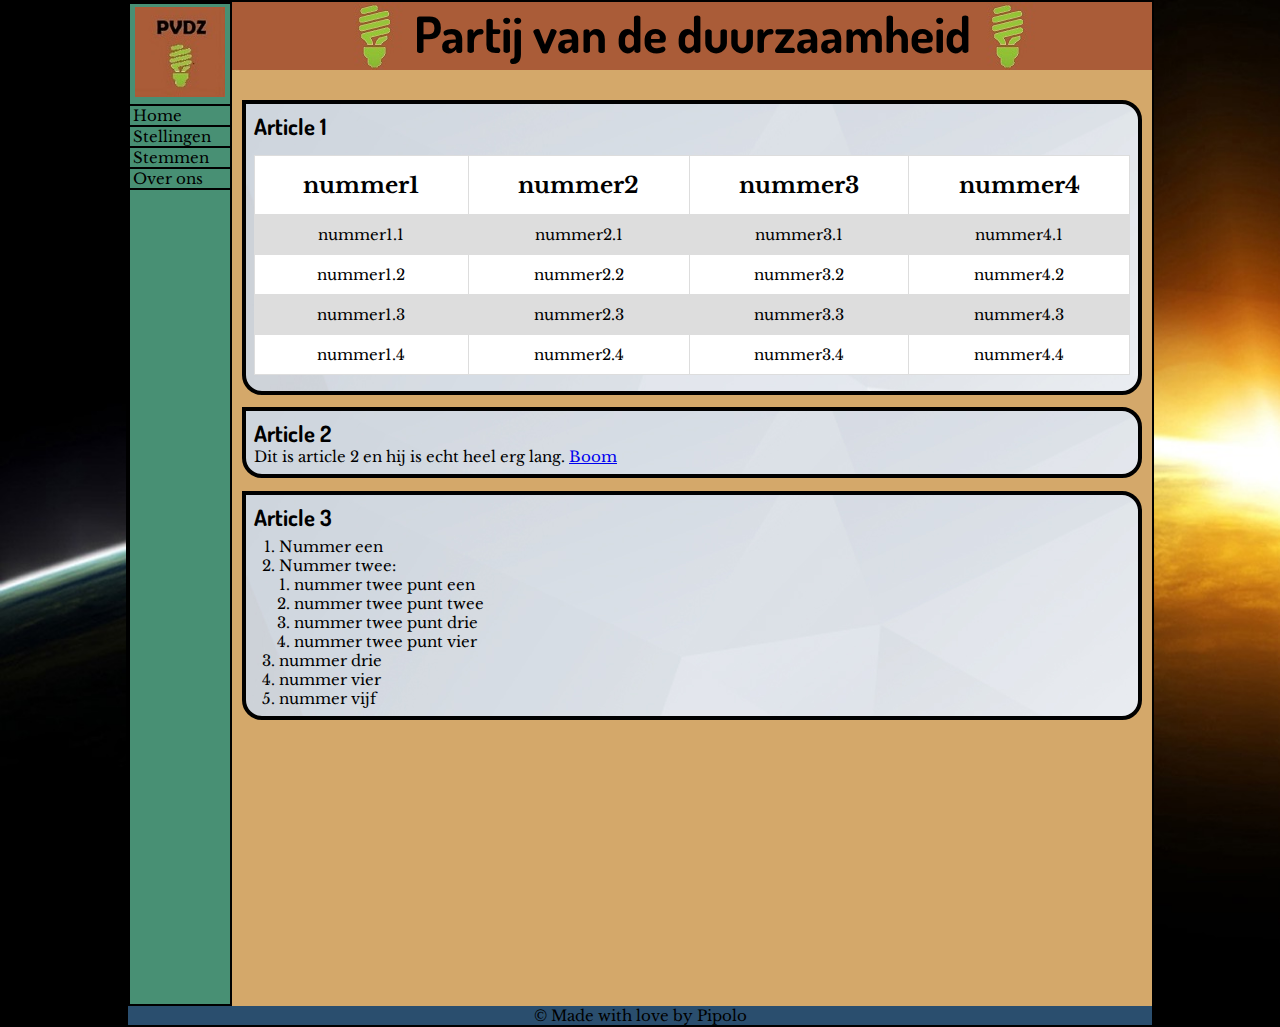
<file: PVDZ_website/index.html>
<!DOCTYPE html>
<html>
  <head>

    <link rel="stylesheet" href="style.css" type="text/css">
    <meta charset="utf-8">
    <meta name="viewport" content="width=device-width, initial-scale=1.0">
    <meta name="description" content="Partij van de Duurzaamheid website">
    <meta name="keywords" content="Partij van de Duurzaamheid, 27188">
    <meta name="author" content="Mischa Alessandro Pipolo">
    <title>Partij van de Duurzaamheid</title>

  </head>

  <body>
    <div id="wrapper">
    <nav>
      <img id="Logo" src="LogoPVDZ.jpg">
      <ul id="menu">
        <li class="menuli" id="menulitop"><a href="index.html">Home</a></li>
        <li class="menuli"><a href="Stellingen.html">Stellingen</a></li>
        <li class="menuli"><a href="Stemmen.html">Stemmen</a></li>
        <li class="menuli"><a href="Over_ons.html">Over ons</a></li>
      </ul>
    </nav>

    <header>
      <h1><span id="HeaderSpan"><img class="DuurzaamheidLogo" src="DuurzaamheidLogo.jpg"><span id="HeaderText">Partij van de duurzaamheid</span><img class="DuurzaamheidLogo" src="DuurzaamheidLogo.jpg"></span></h1>
    </header>

    <section>

      <article>
        <p>
        <h2>Article 1</h2>
        <table id="tabletest">
          <tr>
            <th>nummer1</th>
            <th>nummer2</th>
            <th>nummer3</th>
            <th>nummer4</th>
          </tr>

          <tr>
            <td>nummer1.1</td>
            <td>nummer2.1</td>
            <td>nummer3.1</td>
            <td>nummer4.1</td>
          </tr>

          <tr>
            <td>nummer1.2</td>
            <td>nummer2.2</td>
            <td>nummer3.2</td>
            <td>nummer4.2</td>
          </tr>

          <tr>
            <td>nummer1.3</td>
            <td>nummer2.3</td>
            <td>nummer3.3</td>
            <td>nummer4.3</td>
          </tr>

          <tr>
            <td>nummer1.4</td>
            <td>nummer2.4</td>
            <td>nummer3.4</td>
            <td>nummer4.4</td>
          </tr>
        </table>
      </p>
      </article>

      <article>
        <h2>Article 2</h2>
        <p>
        Dit is article 2 en hij is echt heel erg lang. <a href="https://www.youtube.com/watch?v=dQw4w9WgXcQ" target="_blank" id="externewebsite">Boom</a>
        </p>
      </article>

      <article>
        <h2>Article 3</h2>
          <p>
          <ol id="list">
              <li>Nummer een</li>
              <li>Nummer twee:</li>
              <ol id="listinlist">
                <li>nummer twee punt een</li>
                <li>nummer twee punt twee</li>
                <li>nummer twee punt drie</li>
                <li>nummer twee punt vier</li>
              </ol>
              <li>nummer drie</li>
              <li>nummer vier</li>
              <li>nummer vijf</li>
          </ol>
          </p>
      </article>

    </section>

    <footer>
      © Made with love by Pipolo
    </footer>
  </div>
  </body>

</html>
</file>
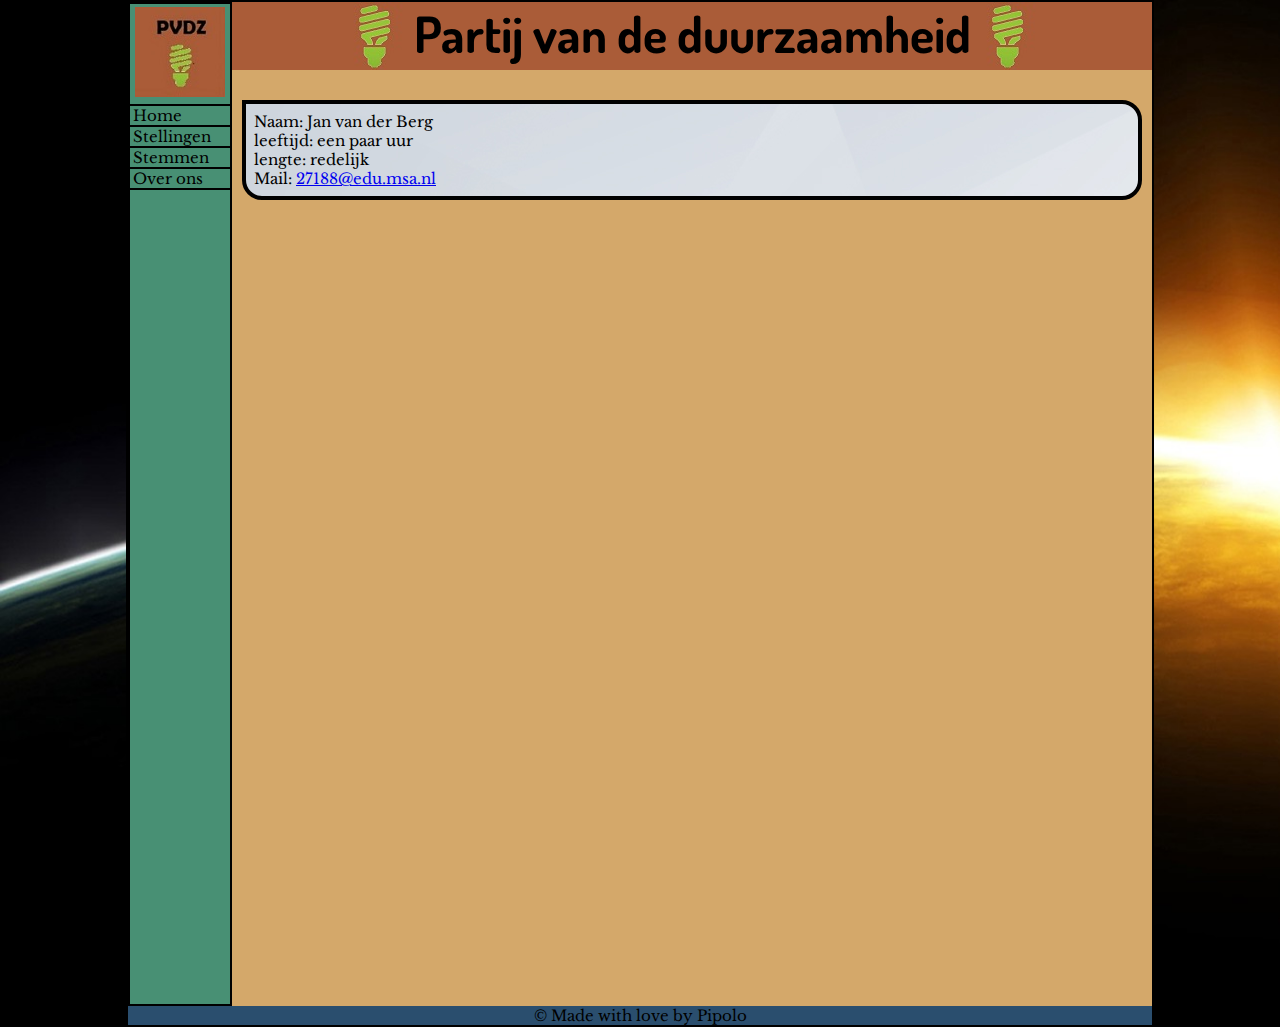
<file: PVDZ_website/Over_ons.html>
<!DOCTYPE html>
<html>
  <head>

    <link rel="stylesheet" href="style.css" type="text/css">
    <meta charset="utf-8">
    <meta name="viewport" content="width=device-width, initial-scale=1.0">
    <meta name="description" content="Partij van de Duurzaamheid website">
    <meta name="keywords" content="Partij van de Duurzaamheid, 27188">
    <meta name="author" content="Mischa Alessandro Pipolo">
    <title>Partij van de Duurzaamheid</title>

  </head>

  <body>
    <div id="wrapper">
    <nav>
      <img id="Logo" src="LogoPVDZ.jpg">
      <ul id="menu">
        <li class="menuli" id="menulitop"><a href="index.html">Home</a></li>
        <li class="menuli"><a href="Stellingen.html">Stellingen</a></li>
        <li class="menuli"><a href="Stemmen.html">Stemmen</a></li>
        <li class="menuli"><a href="Over_ons.html">Over ons</a></li>
      </ul>
    </nav>

    <header>
      <h1><span id="HeaderSpan"><img class="DuurzaamheidLogo" src="DuurzaamheidLogo.jpg"><span id="HeaderText">Partij van de duurzaamheid</span><img class="DuurzaamheidLogo" src="DuurzaamheidLogo.jpg"></span></h1>
    </header>

    <section>
      <article>
      <p>
        Naam: Jan van der Berg<br>
        leeftijd: een paar uur<br>
        lengte: redelijk<br>
        Mail: <a href = "mailto: 27188@edu.msa.nl">27188@edu.msa.nl</a>
      </p>
      </article>
    </section>

    <footer>
      © Made with love by Pipolo
    </footer>
  </div>
  </body>

</html>
</file>
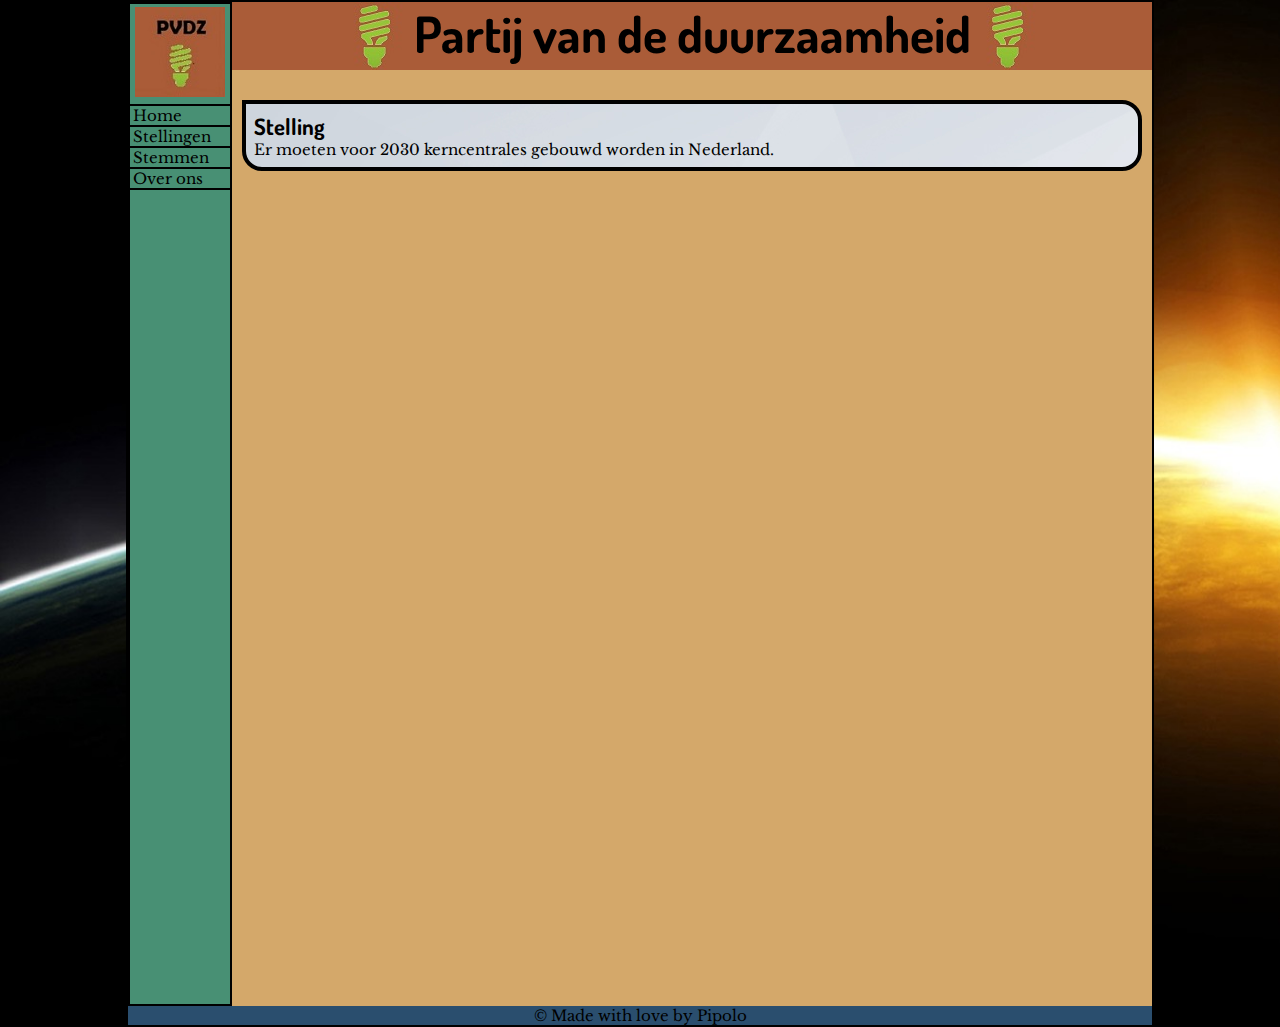
<file: PVDZ_website/Stellingen.html>
<!DOCTYPE html>
<html>
  <head>

    <link rel="stylesheet" href="style.css" type="text/css">
    <meta charset="utf-8">
    <meta name="viewport" content="width=device-width, initial-scale=1.0">
    <meta name="description" content="Partij van de Duurzaamheid website">
    <meta name="keywords" content="Partij van de Duurzaamheid, 27188">
    <meta name="author" content="Mischa Alessandro Pipolo">
    <title>Partij van de Duurzaamheid</title>

  </head>

  <body>
    <div id="wrapper">
    <nav>
      <img id="Logo" src="LogoPVDZ.jpg">
      <ul id="menu">
        <li class="menuli" id="menulitop"><a href="index.html">Home</a></li>
        <li class="menuli"><a href="Stellingen.html">Stellingen</a></li>
        <li class="menuli"><a href="Stemmen.html">Stemmen</a></li>
        <li class="menuli"><a href="Over_ons.html">Over ons</a></li>
      </ul>
    </nav>

    <header>
      <h1><span id="HeaderSpan"><img class="DuurzaamheidLogo" src="DuurzaamheidLogo.jpg"><span id="HeaderText">Partij van de duurzaamheid</span><img class="DuurzaamheidLogo" src="DuurzaamheidLogo.jpg"></span></h1>
    </header>

    <section>

      <article>
        <h2>Stelling</h2>
        <p>
          Er moeten voor 2030 kerncentrales gebouwd worden in Nederland.
        </p>
      </article>

    </section>

    <footer>
      © Made with love by Pipolo
    </footer>
  </div>
  </body>

</html>
</file>
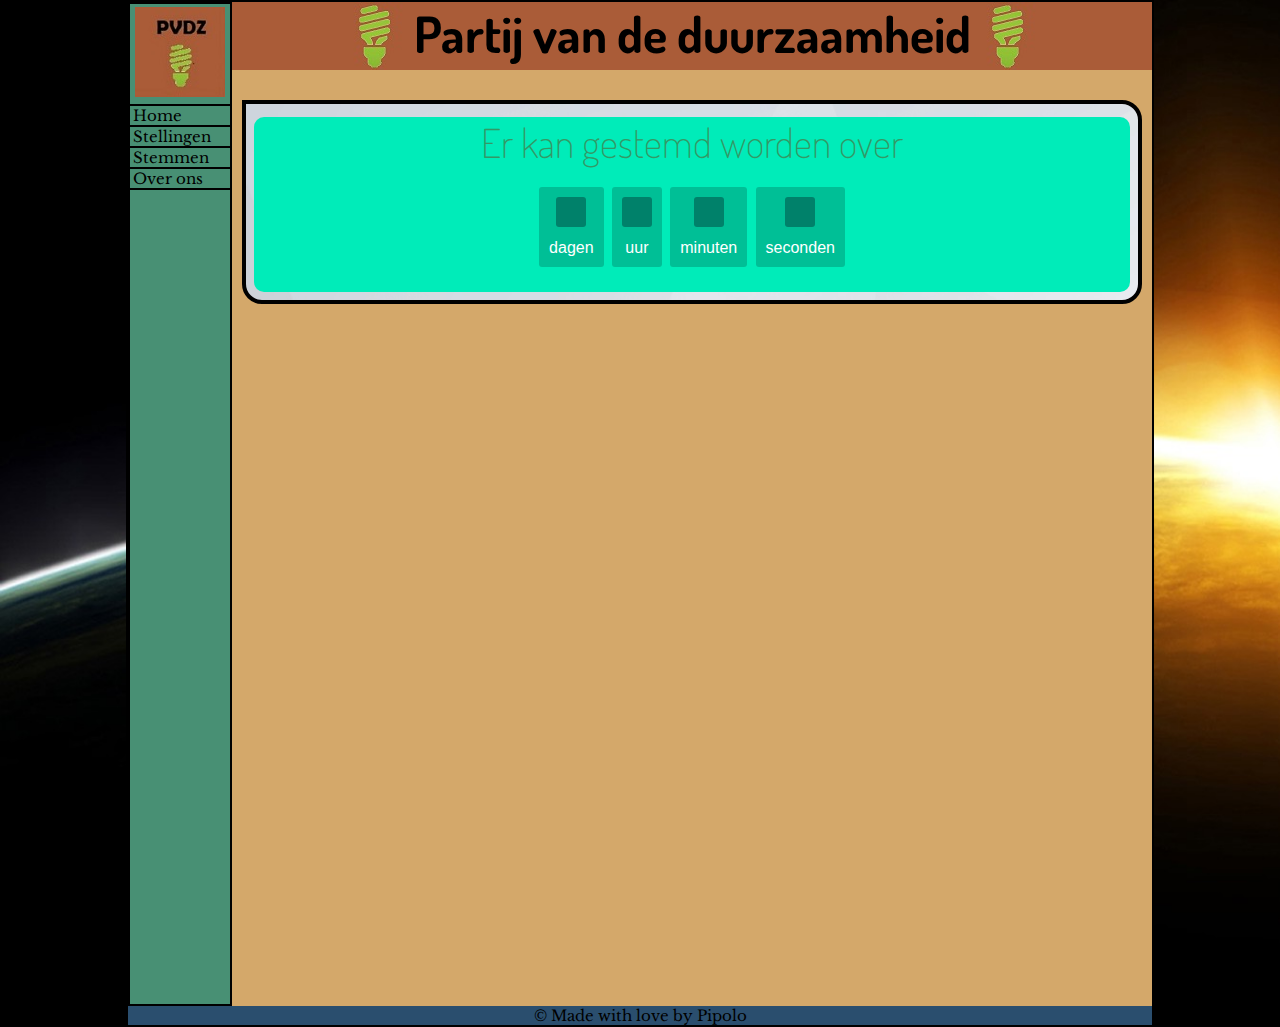
<file: PVDZ_website/Stemmen.html>
<!DOCTYPE html>
<html>
  <head>

    <link rel="stylesheet" href="style.css" type="text/css">
    <meta charset="utf-8">
    <meta name="viewport" content="width=device-width, initial-scale=1.0">
    <meta name="description" content="Partij van de Duurzaamheid website">
    <meta name="keywords" content="Partij van de Duurzaamheid, 27188">
    <meta name="author" content="Mischa Alessandro Pipolo">
    <title>Partij van de Duurzaamheid</title>

  </head>

  <body id="Stemmenbody">
    <div id="wrapper">
    <nav>
      <img id="Logo" src="LogoPVDZ.jpg">
      <ul id="menu">
        <li class="menuli" id="menulitop"><a href="index.html">Home</a></li>
        <li class="menuli"><a href="Stellingen.html">Stellingen</a></li>
        <li class="menuli"><a href="Stemmen.html">Stemmen</a></li>
        <li class="menuli"><a href="Over_ons.html">Over ons</a></li>
      </ul>
    </nav>

    <header>
      <h1><span id="HeaderSpan"><img class="DuurzaamheidLogo" src="DuurzaamheidLogo.jpg"><span id="HeaderText">Partij van de duurzaamheid</span><img class="DuurzaamheidLogo" src="DuurzaamheidLogo.jpg"></span></h1>
    </header>

    <section>
      <article id="timerarticle">
        <div id="bigclockdiv">
        <h2 id="timerh2">Er kan gestemd worden over</h2>
        <p>
          <div id="clockdiv">
            <div>
              <span class="days" id="day"></span>
              <div class="smalltext">dagen</div>
            </div>
            <div>
              <span class="hours" id="hour"></span>
              <div class="smalltext">uur</div>
            </div>
            <div>
              <span class="minutes" id="minute"></span>
              <div class="smalltext">minuten</div>
            </div>
            <div>
              <span class="seconds" id="second"></span>
              <div class="smalltext">seconden </div>
            </div>
          </p>
          </div>
        </div>
        </article>
        <p id="demo"></p>
        <script type="text/javascript">
        var stemmendeadline = new Date("Dec 1, 2020 23:59:59").getTime();

        var x = setInterval(function() {

        var now = new Date().getTime();
        var t = stemmendeadline - now;
        var days = Math.floor(t / (1000 * 60 * 60 * 24));
        var hours = Math.floor((t%(1000 * 60 * 60 * 24))/(1000 * 60 * 60));
        var minutes = Math.floor((t%(1000 * 60 * 60))/(1000 * 60));
        var seconds = Math.floor((t % (1000 * 60)) / 1000);
        document.getElementById("day").innerHTML = days;
        document.getElementById("hour").innerHTML = hours;
        document.getElementById("minute").innerHTML = minutes;
        document.getElementById("second").innerHTML = seconds;
        if (t < 0) {
                clearInterval(x);
                document.getElementById("demo").innerHTML = "TIME UP";
                document.getElementById("day").innerHTML ='0';
                document.getElementById("hour").innerHTML ='0';
                document.getElementById("minute").innerHTML ='0';
                document.getElementById("second").innerHTML ='0';
                  }
        }, 1000);
        </script>
      </article>
    </section>

    <footer>
      © Made with love by Pipolo
    </footer>
  </div>
  </body>

</html>
</file>
<file: PVDZ_website/style.css>
@import url('https://fonts.googleapis.com/css2?family=Libre+Baskerville&display=swap');
@import url('https://fonts.googleapis.com/css2?family=Dosis:wght@500&family=Libre+Baskerville&display=swap');

@media only screen and (min-width: 320px) {
  * {
    margin: 0px;
    padding: 0px;
  }

  #wrapper {
    border: 2px solid black;
    width: 320px;
    margin: 0 auto 0 auto;
    background-color: rgb(212,168,106);
  }

  body {
    font-family: 'Libre Baskerville', serif;
    font-size: 7.5px;
    background-image: url('./EarthBackground.jpg');
    background-repeat: no-repeat;
    background-size: cover;
  }

  h1 {
    font-family: 'Dosis', sans-serif;
    font-size: 17.5px;
    font-weight: bolder;
  }

  h2 {
    font-family: 'Dosis', sans-serif;
  }

  #timerarticle {
    text-align: center;
    font-weight: 100;
    font-family: sans-serif;
  }

  #timerh2 {
    color: #396;
    font-weight: 10;
    font-size: 25px;
    margin: 0px 0px 10px;
  }

   #clockdiv {
     font-family: sans-serif;
     color: #fff;
     display: inline-block;
     font-weight: 100;
     text-align: center;
     font-size: 15px;
     margin-bottom: 15px;
  }

  #bigclockdiv {
    background-color: #00ECB9;
    border-radius: 10px;
  }

  #clockdiv > div {
    padding: 10px;
    border-radius: 3px;
    background-color: #00BF96;
    display: inline-block;
  }

  #clockdiv div > span {
    padding: 10px;
    border-radius: 3px;
    background-color: #00816A;
    display: inline-block;
  }

  .smalltext{
    padding-top: 5px;
    font-size: 8px;
  }

  section {
    float: left;
    margin-left: 3px;
    margin-right: 3px;
    margin-top: 5px;
    width: 280px;
  }

  section article {
    border: 2px solid black;
    border-radius: 0px 20px 20px 20px;
    margin-bottom: 7.5px;
    padding: 8px;
    background-image: url('./PaperBackground.jpg');
  }

  header {
    background-color: rgb(170,92,56);
    width: 286px;
    height: 35px;
    overflow: hidden;
    text-align: center;
    float: left;
  }

  #HeaderText {
    position: relative;
    text-align: center;
    bottom: 17.5px;
  }

  #HeaderSpan {
    display: inline-block;
  }

  .DuurzaamheidLogo {
    width: 38px;
    height: 34px;
  }

  nav {
    border: 1px solid black;
    width: 30px;
    height: 1000px;
    float: left;
    background-color: rgb(72,144,116);
  }

  footer {
    text-align: center;
    background-color: rgb(42,78,110);
    float: center;
    clear: left;
    font-size: 10px;
  }

  #menu {
    list-style: none;
  }

  ul#menu a:hover {
    background-color: blue;
    color: white;
  }

  .menuli {
    border: 1px solid black;
    border-top: 0px;
    border-left: 0px;
    border-right: 0px;
  }

  #menulitop {
    border: 1px solid black;
    border-left: 0px;
    border-right: 0px;
  }

  ul#menu a {
    margin-left: 2.5px;
    display: block;
    color: rgb(0,0,0);
    text-decoration: none;
    font-size: 5px;
  }

  #Logo {
    margin-left: 1.5px;
    margin-right: 1.5px;
    margin-top: 3px;
    margin-bottom: 3px;
    width: 27px;
    height: 27px;
  }

  #tabletest {
    background-color: white;
    margin-top: 15px;
    margin-bottom: 7.5px;
    border: 1px solid #dddddd;
    border-collapse: collapse;
    width: 100%;
    font-size: 4px;
  }

  #tabletest tr,th,td {
    text-align: center;
    padding: 0px;
    border: 1px solid #dddddd;
  }

  #tabletest th {
    font-size: 150%;
    padding: 15px;
  }

  #tabletest td {
    font-size: 100%;
    padding: 10px;
  }

  #tabletest tr:nth-child(even) {
    background-color: #dddddd;
  }

  #list {
    margin-top: 6px;
    margin-left: 25px;
  }

  #listinlist {
    margin-left: 15px;
  }

  img {
    height: auto;
    max-width: 100%;
  }

  #externewebsite:visited {
    color: red;
  }
}

@media only screen and (min-width: 720px) {
  * {
    margin: 0px;
    padding: 0px;
  }

  #wrapper {
    border: 2px solid black;
    width: 720px;
    margin: 0 auto 0 auto;
    background-color: rgb(212,168,106);
  }

  body {
    font-family: 'Libre Baskerville', serif;
    font-size: 12.5px;
    background-image: url('./EarthBackground.jpg');
    background-repeat: no-repeat;
    background-size: cover;
  }

  h1 {
    font-family: 'Dosis', sans-serif;
    font-size: 45px;
    font-weight: bolder;
  }

  h2 {
    font-family: 'Dosis', sans-serif;
  }

  #timerarticle {
    text-align: center;
    font-weight: 100;
    font-family: sans-serif;
  }

  #timerh2 {
    color: #396;
    font-weight: 10;
    font-size: 40px;
    margin: 5px 0px 20px;
  }

   #clockdiv {
     font-family: sans-serif;
     color: #fff;
     display: inline-block;
     font-weight: 100;
     text-align: center;
     font-size: 30px;
     margin-bottom: 25px;
  }

  #bigclockdiv {
    background-color: #00ECB9;
    border-radius: 10px;
  }

  #clockdiv > div {
    padding: 10px;
    border-radius: 3px;
    background-color: #00BF96;
    display: inline-block;
  }

  #clockdiv div > span {
    padding: 15px;
    border-radius: 3px;
    background-color: #00816A;
    display: inline-block;
  }

  .smalltext{
    padding-top: 5px;
    font-size: 16px;
  }

  section {
    float: left;
    margin-left: 7px;
    margin-right: 7px;
    margin-top: 15px;
    width: 630px;
  }

  section article {
    border: 4px solid black;
    border-radius: 0px 20px 20px 20px;
    margin-bottom: 12.5px;
    padding: 8px;
    background-image: url('./PaperBackground.jpg');
  }

  header {
    background-color: rgb(170,92,56);
    width: 646px;
    height: 63px;
    overflow: hidden;
    text-align: center;
    float: left;
  }

  #HeaderText {
    position: relative;
    text-align: center;
    bottom: 17.5px;
  }

  #HeaderSpan {
    display: inline-block;
  }

  .DuurzaamheidLogo {
    width: 68.4px;
    height: 61.2px;
  }

  nav {
    border: 2px solid black;
    width: 70px;
    height: 1000px;
    float: left;
    background-color: rgb(72,144,116);
  }

  footer {
    text-align: center;
    background-color: rgb(42,78,110);
    float: center;
    clear: left;
    font-size: 12.5px;
  }

  #menu {
    list-style: none;
  }

  ul#menu a:hover {
    background-color: blue;
    color: white;
  }

  .menuli {
    border: 2px solid black;
    border-top: 0px;
    border-left: 0px;
    border-right: 0px;
  }

  #menulitop {
    border: 2px solid black;
    border-left: 0px;
    border-right: 0px;
  }

  ul#menu a {
    margin-left: 2.5px;
    display: block;
    color: rgb(0,0,0);
    text-decoration: none;
    font-size: 12.5px;
  }

  #Logo {
    margin-left: 3.5px;
    margin-right: 3.5px;
    margin-top: 3px;
    margin-bottom: 3px;
    width: 63px;
    height: 63px;
  }

  #tabletest {
    background-color: white;
    margin-top: 15px;
    margin-bottom: 7.5px;
    border: 1px solid #dddddd;
    border-collapse: collapse;
    width: 100%;
    font-size: 10px;
  }

  #tabletest tr,th,td {
    text-align: center;
    padding: 0px;
    border: 1px solid #dddddd;
  }

  #tabletest th {
    font-size: 150%;
    padding: 15px;
  }

  #tabletest td {
    font-size: 100%;
    padding: 10px;
  }

  #tabletest tr:nth-child(even) {
    background-color: #dddddd;
  }

  #list {
    margin-top: 6px;
    margin-left: 25px;
  }

  #listinlist {
    margin-left: 15px;
  }

  img {
    height: auto;
    max-width: 100%;
  }

  #externewebsite:visited {
    color: red;
  }
}

@media only screen and (min-width: 1024px) {
  * {
    margin: 0px;
    padding: 0px;
  }

  #wrapper {
    border: 2px solid black;
    width: 1024px;
    margin: 0 auto 0 auto;
    background-color: rgb(212,168,106);
  }

  body {
    font-family: 'Libre Baskerville', serif;
    font-size: 15px;
    background-image: url('./EarthBackground.jpg');
    background-repeat: no-repeat;
    background-size: cover;
  }

  h1 {
    font-family: 'Dosis', sans-serif;
    font-size: 50px;
    font-weight: bolder;
  }

  h2 {
    font-family: 'Dosis', sans-serif;
  }

  #timerarticle {
    text-align: center;
    font-weight: 100;
    font-family: sans-serif;
  }

  #timerh2 {
    color: #396;
    font-weight: 10;
    font-size: 40px;
    margin: 5px 0px 20px;
  }

   #clockdiv {
     font-family: sans-serif;
     color: #fff;
     display: inline-block;
     font-weight: 100;
     text-align: center;
     font-size: 30px;
     margin-bottom: 25px;
  }

  #bigclockdiv {
    background-color: #00ECB9;
    border-radius: 10px;
  }

  #clockdiv > div {
    padding: 10px;
    border-radius: 3px;
    background-color: #00BF96;
    display: inline-block;
  }

  #clockdiv div > span {
    padding: 15px;
    border-radius: 3px;
    background-color: #00816A;
    display: inline-block;
  }

  .smalltext{
    padding-top: 5px;
    font-size: 16px;
  }

  section {
    float: left;
    margin-left: 10px;
    margin-right: 10px;
    margin-top: 30px;
    width: 900px;
  }

  section article {
    border: 4px solid black;
    border-radius: 0px 20px 20px 20px;
    margin-bottom: 12.5px;
    padding: 8px;
    background-image: url('./PaperBackground.jpg');
  }

  header {
    background-color: rgb(170,92,56);
    width: 920px;
    height: 68px;
    overflow: hidden;
    text-align: center;
    float: left;
  }

  #HeaderText {
    position: relative;
    text-align: center;
    bottom: 17.5px;
  }

  #HeaderSpan {
    display: inline-block;
  }

  .DuurzaamheidLogo {
    width: 76px;
    height: 68px;
  }

  nav {
    border: 2px solid black;
    width: 100px;
    height: 1000px;
    float: left;
    background-color: rgb(72,144,116);
  }

  footer {
    text-align: center;
    background-color: rgb(42,78,110);
    float: center;
    clear: left;
    font-size: 15px;
  }

  #menu {
    list-style: none;
  }

  ul#menu a:hover {
    background-color: blue;
    color: white;
  }

  .menuli {
    border: 2px solid black;
    border-top: 0px;
    border-left: 0px;
    border-right: 0px;
  }

  #menulitop {
    border: 2px solid black;
    border-left: 0px;
    border-right: 0px;
  }

  ul#menu a {
    margin-left: 2.5px;
    display: block;
    color: rgb(0,0,0);
    text-decoration: none;
    font-size: 15px;
  }

  #Logo {
    margin-left: 5px;
    margin-right: 5px;
    margin-top: 3px;
    margin-bottom: 3px;
    width: 90px;
    height: 90px;
  }

  #tabletest {
    background-color: white;
    margin-top: 15px;
    margin-bottom: 7.5px;
    border: 1px solid #dddddd;
    border-collapse: collapse;
    width: 100%;
    font-size: 15px;
  }

  #tabletest tr,th,td {
    text-align: center;
    padding: 0px;
    border: 1px solid #dddddd;
  }

  #tabletest th {
    font-size: 150%;
    padding: 15px;
  }

  #tabletest td {
    font-size: 100%;
    padding: 10px;
  }

  #tabletest tr:nth-child(even) {
    background-color: #dddddd;
  }

  #list {
    margin-top: 6px;
    margin-left: 25px;
  }

  #listinlist {
    margin-left: 15px;
  }

  img {
    height: auto;
    max-width: 100%;
  }

  #externewebsite:visited {
    color: red;
  }
}
</file>
